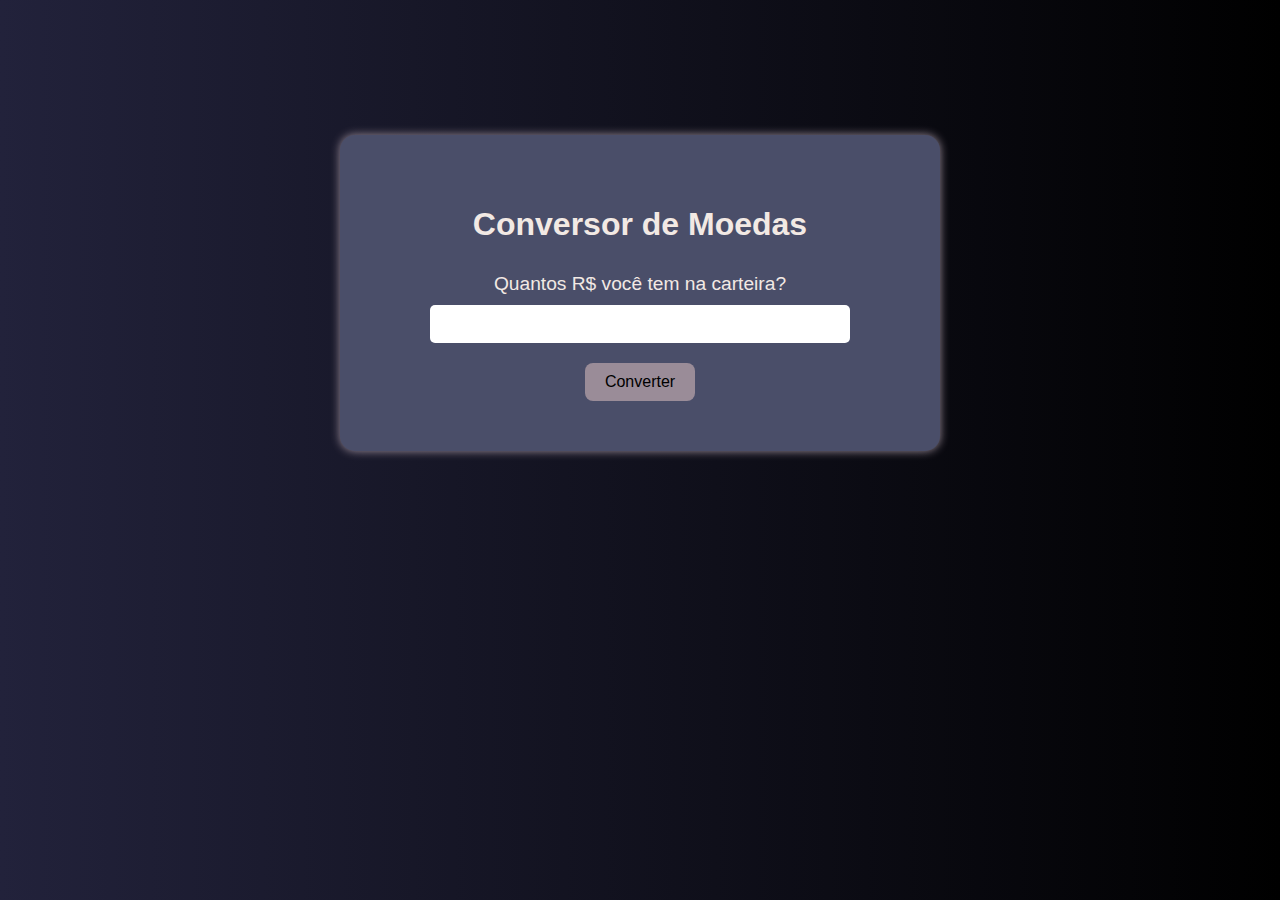
<file: index.html>
<!DOCTYPE html>
<html lang="pt-br">
<head>
    <meta charset="UTF-8">
    <meta name="viewport" content="width=device-width, initial-scale=1.0">
    <link rel="shortcut icon" href="gatinhaa.png" type="image/x-icon">
    <title> Conversor de Moedas </title>
    <link rel="stylesheet" href="style.css">
</head>
<body>
    <main>
        <h1> Conversor de Moedas </h1>
        <form action="conversor.php" method="get">
            <label for="din"> Quantos R$ você tem na carteira? </label>
            <input type="number" name="din" id="din" step="0.01">
            <input type="submit" value="Converter">
        </form>
    </main>
</body>
</html>
</file>
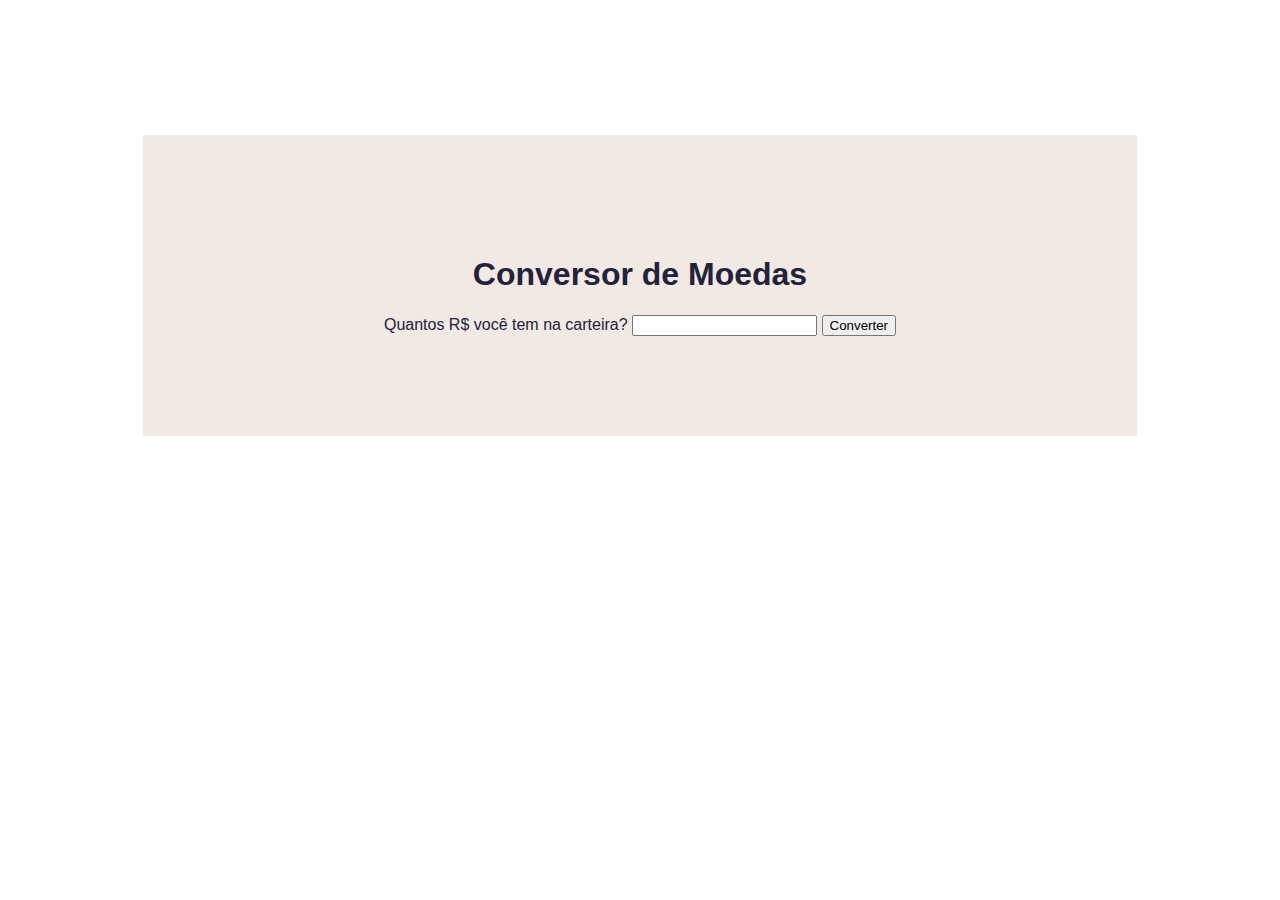
<file: conversor/index.html>
<!DOCTYPE html>
<html lang="pt-br">
<head>
    <meta charset="UTF-8">
    <meta name="viewport" content="width=device-width, initial-scale=1.0">
    <title> Conversor de Moedas </title>
    <style>
        body{
            font-family: Verdana, Geneva, Tahoma, sans-serif;
            text-align: center;
            background-image: linear-gradient right();
            color: #22223B;
        }
        main{
            background-color: #F2E9E4;
            padding: 100px;
            margin: 15vh;
        }
    </style>
</head>
<body>
    <main>
        <h1> Conversor de Moedas </h1>
        <form action="conversor.php" method="get">
            <label for="din"> Quantos R$ você tem na carteira? </label>
            <input type="number" name="din" id="din" step="0.01">
            <input type="submit" value="Converter">
        </form>
    </main>
</body>
</html>
</file>
<file: style.css>
@charset "UTF-8";

body{
    font-family: Verdana, Geneva, Tahoma, sans-serif;
    text-align: center;
    margin: 0;
    padding: 0;
    background: linear-gradient(to left, #000000, #22223B);
    color: #F2E9E4; 
}
main{
    background-color: #4A4E69; 
    padding: 50px;
    margin: 15vh auto;
    max-width: 500px;
    border-radius: 15px;
    box-shadow: 0 0 10px #9A8C98; 
}
h1{
    color: #F2E9E4;
    margin-bottom: 30px;
}
label{
    display: block;
    margin-bottom: 10px;
    font-size: 1.2em;
}
input[type="number"] {
    padding: 10px;
    width: 80%;
    margin-bottom: 20px;
    border: none;
    border-radius: 5px;
    font-size: 1em;
}
input[type="submit"] {
    background-color: #9A8C98;
    color: black;
    padding: 10px 20px;
    border: none;
    border-radius: 8px;
    font-size: 1em;
    cursor: pointer;
    transition: background-color 0.3s ease;
}
input[type="submit"]:hover{
    background-color: #C9ADA7;
}
button{
    background-color: #9A8C98; 
    color: black; 
    padding: 10px 20px; 
    border: none; 
    border-radius: 8px; 
    font-size: 1em; 
    cursor: pointer; 
    transition: background-color 0.3s ease; 
} 
button:hover{
    background-color: #C9ADA7; 
}
</file>
